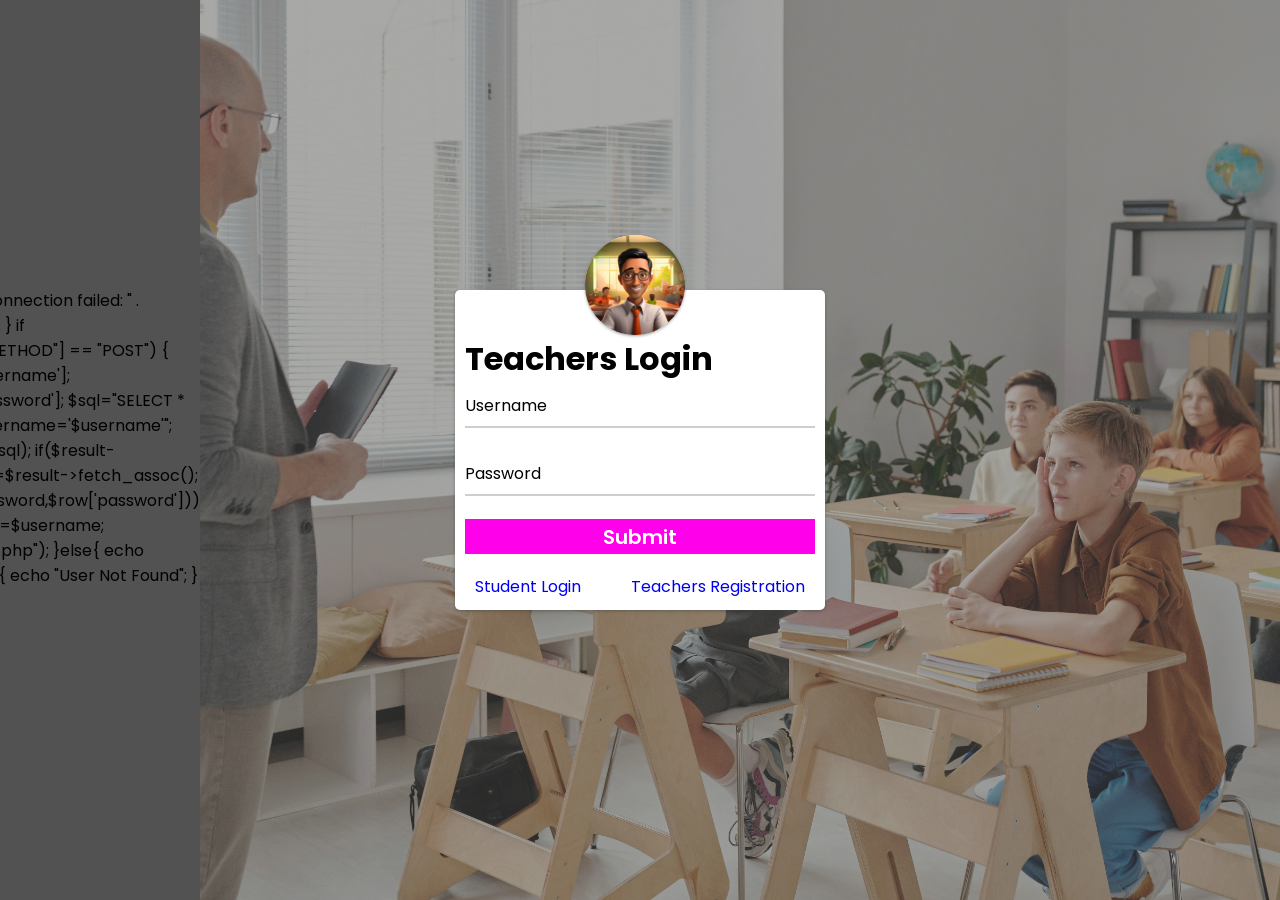
<file: index.html>
<?php
session_start();

$servername = "localhost";
$username = "root";
$password = "";
$dbname = "file_upload_download";
$conn = new mysqli($servername, $username, $password, $dbname);
// Check connection
if ($conn->connect_error) {
die("Connection failed: " . $conn->connect_error);
}

if ($_SERVER["REQUEST_METHOD"] == "POST") {
$username=$_POST['username'];
$password=$_POST['password'];

$sql="SELECT * FROM register WHERE username='$username'";
$result=$conn->query($sql);

if($result->num_rows == 1){
    $row=$result->fetch_assoc();
    if(password_verify($password,$row['password'])){
        $_SESSION['username']=$username;
        header("Location: upload.php");
    }else{
        echo "Invalid Password";
    }
}else{
    echo "User Not Found";
}
}
$conn->close();
?>

<!DOCTYPE html>
<html lang="en">
<head>
    <meta charset="UTF-8">
    <meta name="viewport" content="width=device-width, initial-scale=1.0">
    <title>Teachers Login</title>
    <link rel="stylesheet" href="styles/style.css">
</head>
<body>
    <img src="images/teacher2.jpg" class="bg" alt="" srcset="">
    <div class="container">
        <div class="picture"><img src="images/teacher-profile.jpg" alt=""></div>
        <form action="" method="post" class="form">
        <h1>Teachers Login</h1>
            <div class="form-group">
                <input type="text" name="username" id="email" required>
                <div class="underline"></div>
                <label for="email">Username</label>
            </div>
            <div class="form-group">
                <input type="password" name="password"  required>
                <div class="underline"></div>
                <label for="password">Password</label>
            </div>
            <div class="form-sub">
                <input type="submit" value="Submit" class="btn">
            </div>
            <div class="form-anchor">
                <a href="http://localhost/My%20Projects/2024%20Final%20Year%20Project/students.php">Student Login</a><a href="http://localhost/My%20Projects/2024%20Final%20Year%20Project/register.php">Teachers Registration</a>
            </div>
            </form> 
    </div>
</body>
</html>
</file>
<file: styles/style.css>
@import url('https://fonts.googleapis.com/css2?family=Poppins:wght@100;200;300;400;500;600;700;800;900&display=swap');

*{
    margin: 0;
    padding: 0;
    font-family: 'Poppins', sans-serif;
}

body{
    width: 100vw;
    height: 100vh;
    display: flex;
    justify-content: center;
    align-items: center;
    background-color: rgb(82, 82, 82);
    overflow: hidden;
}

.bg{
    position: relative;
    object-fit: cover;
    width: 100%;
    height: 100%;
    opacity: 50%;
}

.container{
    border-radius: 5px;
    padding: 10px;
    width: 350px;
    height: 300px;
    box-shadow: rgba(60, 64, 67, 0.3) 0px 1px 2px 0px, rgba(60, 64, 67, 0.15) 0px 1px 3px 1px;
    background-color:rgb(255, 255, 255) ;
    position: relative;
    position: absolute;
}

.picture{
    position: absolute;
    top: -55px;
    left: 35%;
    width: 100px;
    height: 100px;
    background-color: rgb(255, 255, 255);
    border-radius: 50%;
    overflow: hidden;
    box-shadow: rgba(60, 64, 67, 0.3) 0px 1px 2px 0px, rgba(60, 64, 67, 0.15) 0px 1px 3px 1px;
}

.picture img{
    width: 100%;
    height: 100%;
    object-fit: cover;
}

form{
    margin-top: 35px;
}

.form-group{
    width: 100%;
    height: 45px;
    margin-bottom: 23px;
    position: relative;
    background-color: red;
}

.form-group input{
    width: 100%;
    height: 100%;
    border: none;
    border-bottom: 2px solid rgb(206, 206, 206);
    outline: none;
    position: relative;
}

.form-anchor{
    margin-top: 10px;
    width: 100%;
    height: 30px;
    display: flex;
    justify-content: space-between;
}

.form-anchor a{
    text-decoration: none;
    padding: 10px;
}

.underline{
    height: 2px;
    width: 100%;
    background-color: red;
    transform: scaleX(0);
    transition: 0.3s ease;
    margin-top: -2px;
}

.form-group label{
    position: absolute;
    bottom: 10px;
    pointer-events: none;
    transition: 0.3s ease;
}

.form-group input:focus ~ label,
.form-group input:valid ~ label
{
    transform: translateY(-20px);
    color: red;
    font-size: 14px;
    border-bottom: none;
}

.form-group input:focus ~ .underline,
.form-group input:valid ~ .underline
{
    transform: scaleX(1);
}

.form-group input:focus,
.form-group input:valid{
    border: none;
}

.form-sub{
    width: 100%;
    height: 35px;
}

.btn{
    width: 100%;
    height: 100%;
    border: none;
    outline: none;
    background-color: #ff00ea;
    color: white;
    font-size: 20px;
    font-weight: 600;
    cursor: pointer;
}
</file>
